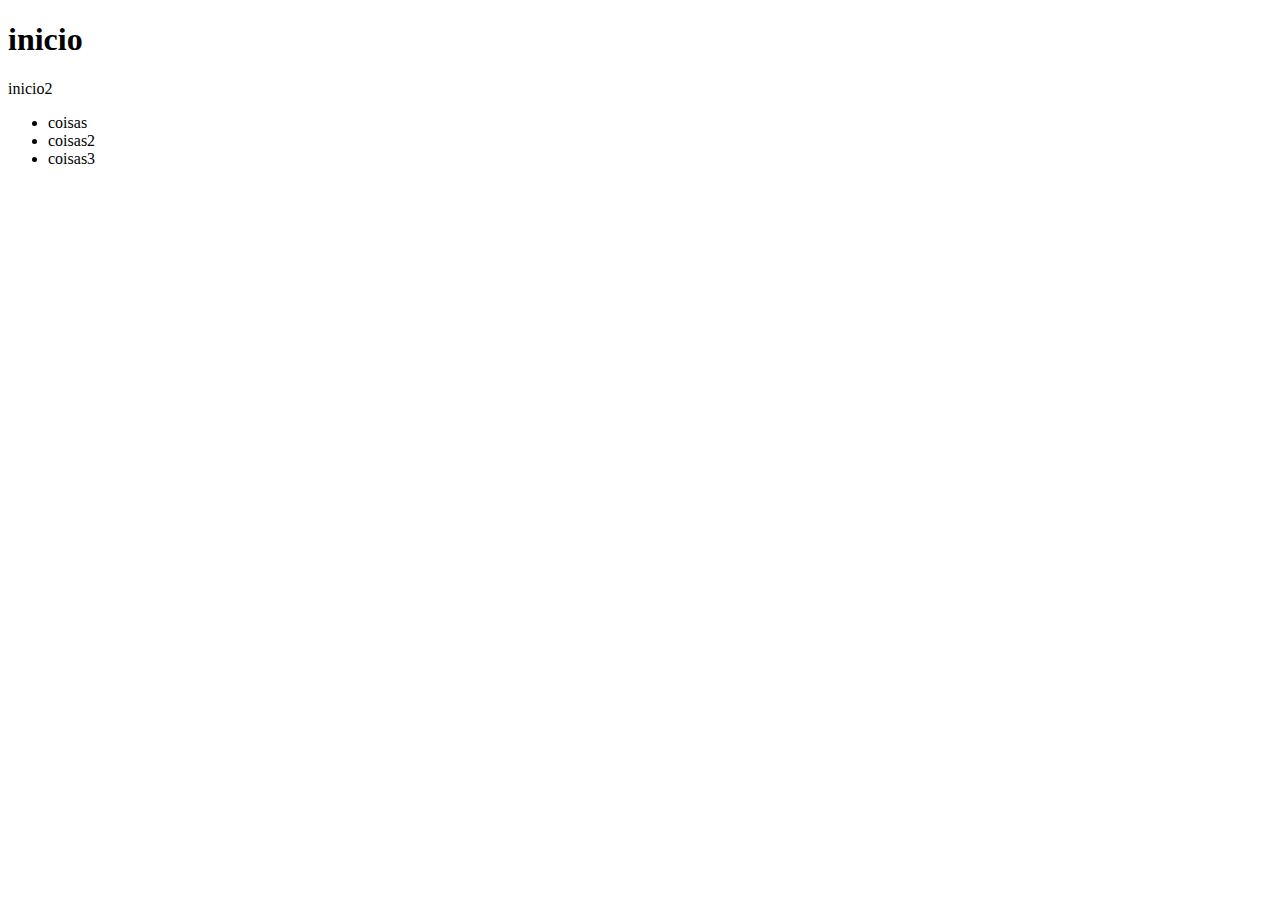
<file: index.html>
<!DOCTYPE html>
<html lang="en">
<head>
    <meta charset="UTF-8">
    <meta name="viewport" content="width=device-width, initial-scale=1.0">
    <title>projeto telas</title>
</head>

<body>
    <h1>inicio</h1>
    <p>inicio2</p>
    <ul>
        <li>coisas</li>
        <li>coisas2</li>
        <li>coisas3</li>
    </ul>
</body>

</html>
</file>
